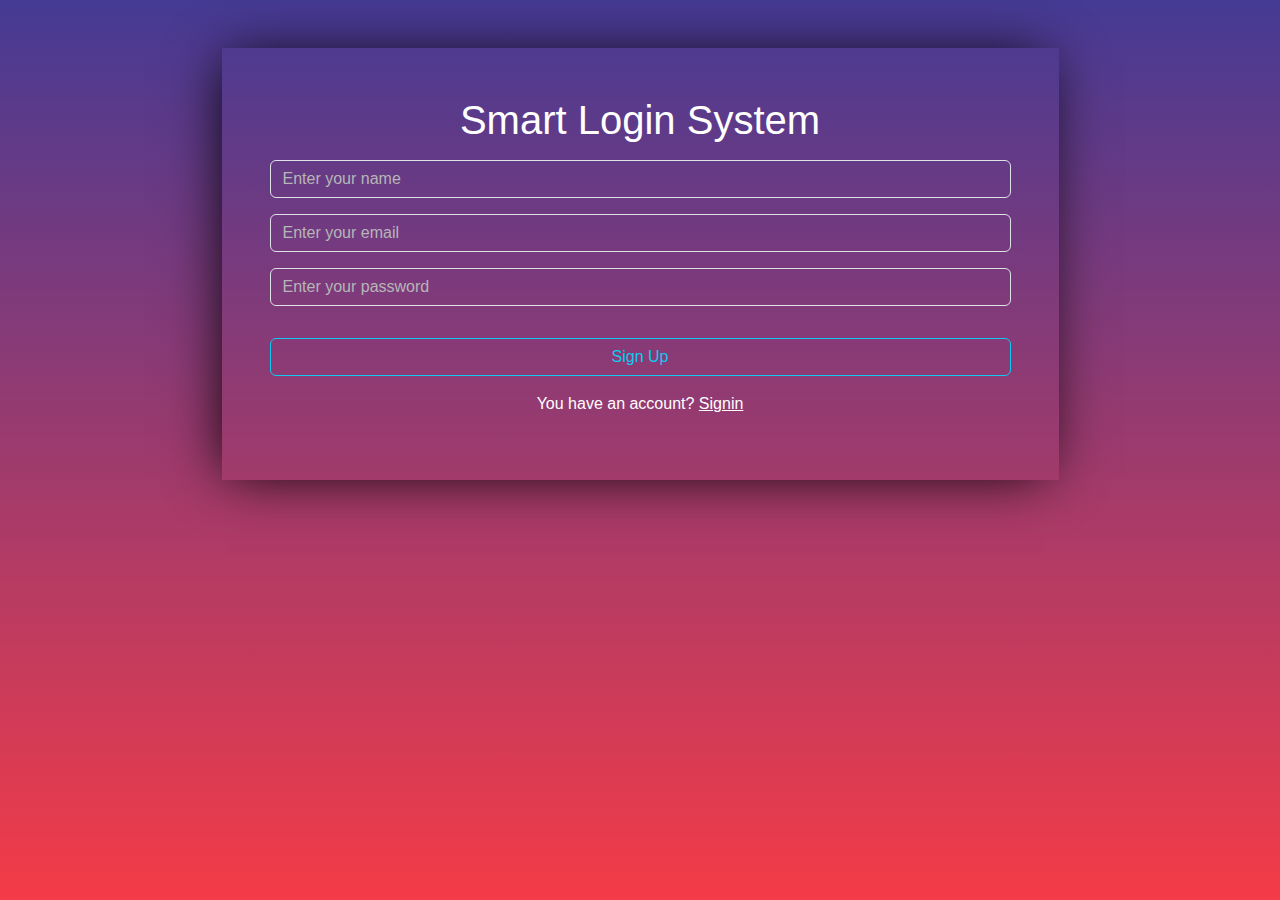
<file: signUpIndex.html>
<!DOCTYPE html>
<html lang="en">
<head>
    <meta charset="UTF-8">
    <meta name="viewport" content="width=device-width, initial-scale=1.0">
    <title>Login</title>  
    <link rel="stylesheet" href="https://cdnjs.cloudflare.com/ajax/libs/animate.css/4.1.1/animate.min.css" />
    <link rel="stylesheet" href="bootstrap.min.css">
    <link rel="stylesheet" href="style.css">
</head>
<body>
    <span class="d-flex justify-content-center align-items-center d-none" id="welcomeUser">
        <div class="fixed-top shadow-sm"><button class="btn btn-outline-info my-3" onclick="logout">Click here to logout</button></div>
        <div id="welcomeMessage"></div>
    </span>
    <section>
        <div class="container py-5">
            <div id="loginInputs" class="w-75 mx-auto p-5 text-center">
                <h1 class="animate__animated animate__bounce">Smart Login System</h1>

                
                <input id="signUpName" class="form-control my-3 bg-transparent text-white animate__animated animate__backInDown" placeholder="Enter your name" type="text">
                <input id="signUpEmail" class="form-control my-3 bg-transparent text-white animate__animated animate__rubberBand" placeholder="Enter your email" type="text">
                <input id="signUpPassword" class="form-control my-3 bg-transparent text-white animate__animated animate__backInUp" placeholder="Enter your password" type="password">
                <p id="userMessage"></p>

                <button onclick="signUp()" class="btn btn-outline-info w-100 my-3 animate__animated animate__rotateIn">Sign Up</button>
                <p class="text-white animate__animated animate__rollIn">You have an account?
                <a class="text-white animate__animated animate__zoomIn" href="./index.html">Signin</a>
                </p>

            </div>
        </div>
    </section>

    <script src="main.js"></script>
</body>
</html>
</file>
<file: style.css>
body {

    font-family: 'Titillium Web', sans-serif;
    margin: 0%;
}

section {
    background-image: linear-gradient(to top, #f43b47 0%, #453a94 100%);
    height: 100vh;
}

h1 {
    color: white;
}

input::placeholder {
    color: rgb(182, 182, 182) !important;
}

input:focus{
    box-shadow: 0 0 0 0 transparent !important;
}

#loginInputs {
    box-shadow: -5px 2px 54px -9px rgba(0, 0, 0, 1);
}
</file>
